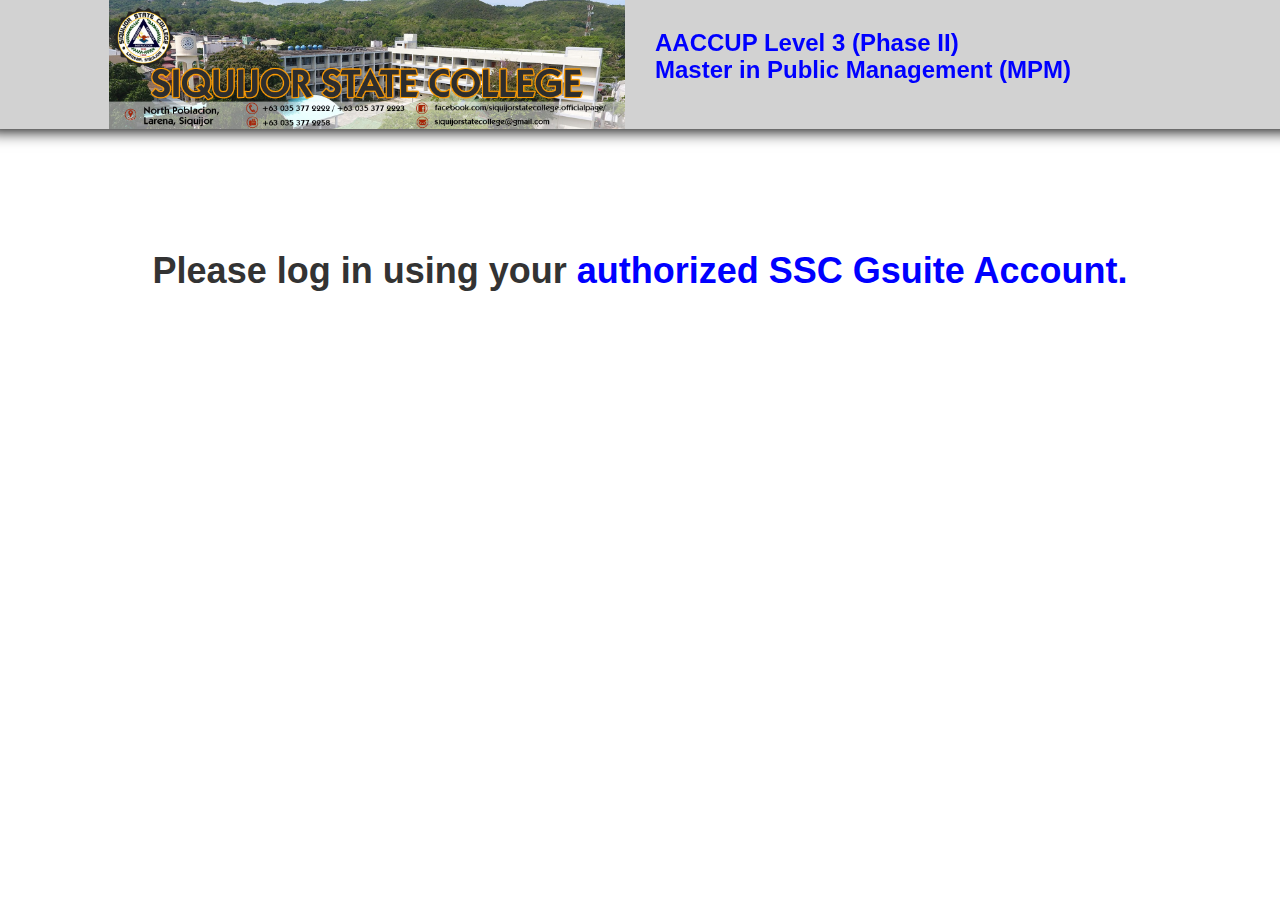
<file: index_BSBA.html>
<?php

session_start();

if ($_SESSION['user_type'] != 'sscitadmin') {

	if($_SESSION['user_location'] != 'igp_id' || $_SESSION['user_type'] != 'user'){

		header ("Location: https://siquijorstate.edu.ph/AACCUP_Survey/index_login.php");
	}

}

?>
<!DOCTYPE html>
<html lang="en">
<head>
	<title>AACCUP Accreditiation-MPM</title>
	<meta name="google-signin-client_id" content="533468914392-nq102j6q4t3qfrcl5qlhtv6q91ssgvbv.apps.googleusercontent.com">
  	<meta charset="UTF-8">
  	<meta http-equiv="X-UA-Compatible" content="IE=edge">
  	<meta name="viewport" content="width=device-width, initial-scale=1">
	<meta name="keywords" content="" />
	<meta name="description" content="" />
	<META HTTP-EQUIV="CACHE-CONTROL" CONTENT="NO-CACHE">
	<META HTTP-EQUIV="PRAGMA" CONTENT="NO-CACHE">

	<link rel="stylesheet" href="css/bootstrapNEW.min.css">
	<script src="js/jquery.effects.core.js" type="text/javascript"></script>
	<script src="js/bootstrap.min.js"></script>
	<script src="js/script.js"></script>

  <script src="js/jqueryNEW.min.js"></script>
  <script src="js/bootstrapNEW.min.js"></script>
	<script src="https://apis.google.com/js/platform.js" async defer></script>

<style media="screen">

#xbot {
	color: #000000;
	background: #1fa0e4;
	background: -webkit-linear-gradient(#1fa0e4, #1992d1);
	background: -moz-linear-gradient(#1fa0e4, #1992d1);
	background: -o-linear-gradient(#1fa0e4, #1992d1);
	background: -ms-linear-gradient(#1fa0e4, #1992d1);
	background: linear-gradient(#1fa0e4, #1992d1);
}

#xbot > h4:hover{
font-weight: bolder;
text-decoration: none;
}

#xbot .panel-heading:hover {
color: #333333;
background: blue ;
padding-left: 45px;
border-color: #dddddd;
}

#bot {
color: #000000;
background: #1fa0e4;
background: -webkit-linear-gradient(#1fa0e4, #1992d1);
background: -moz-linear-gradient(#1fa0e4, #1992d1);
background: -o-linear-gradient(#1fa0e4, #1992d1);
background: -ms-linear-gradient(#1fa0e4, #1992d1);
background: linear-gradient(#1fa0e4, #1992d1);
}

#bot > h4:hover{
font-weight: bolder;
text-decoration: none;
}

#bot .panel-heading:hover {
color: #333333;
background: blue ;
padding-left: 45px;
border-color: #dddddd;
}

div.sticky {
position: -webkit-sticky;
position: sticky;
top: 0;
background-color: transparent;
padding: 50px;
font-size: 20px;
}
.Scroll {
height:545px;
overflow-y: scroll;
}

img {
display: block;
margin-left: auto;
margin-right: auto;
}
.rcorners2 {
border-radius: 15px;
border: 2px solid #FF8B00;
padding: 20px;
background-color:rgba(255, 255, 255, 0.7);
box-shadow: 2px 2px 15px #000000;
}

.data{
	display: none;
}

</style>

<script>
  function signOut() {
    var auth2 = gapi.auth2.getAuthInstance();
    auth2.signOut().then(function () {
      window.location.href = "https://google.com";
    });
  }
</script>

</head>

	<div class="row" style="background-color: #D2D2D2; box-shadow: 2px 2px 15px #000000;">
		<div class="col-sm-1">&nbsp;</div>
		<div class="col-sm-5" style="text-align: center; font-weight: bolder;">
		    <a href="http://siquijorstate.edu.ph">
			<img src="images/googlewebbanner.jpg" class="img-fluid rounded mx-auto d-block" alt="Responsive image" style="position: -webkit-sticky; position: sticky; top: 0; width:100%;">
			</a>
		</div>
		<div class="col-sm-5">
		    <div style="padding: 2% 0;">
		        <h3 style="color: blue;"><b>AACCUP Level 3 (Phase II)<br>Master in Public Management (MPM)</b></h3>
		        <h5 class="signInCredentials" style="display: none;">
		          You are logged-in as: <label id="loginName"></label>
		          <br/>
		          email address: <label id="email"></label>
		        <a type="button" class="btn btn-danger signInCredentials" href="#" onclick="signOut();" style="display: none; width: 20%;">Sign out</a>
		        </h5>
		    </div>
		</div>
		<div class="col-sm-1">&nbsp;</div>
	</div>

<body onload="startTime()" class="no-js" style="background-color: white;">

<div class="container-fluid">

	<br>
	<br>
	<!-- GOOGLE SIGN IN -->
	<div style="width: 100%; text-align: center;" class="textonSignIn">
		<h1 style="padding: 5% 0;"><b>Please log in using your <font color="blue">authorized SSC Gsuite Account.</font></b></h1>
		<div style="display: inline-block; margin: 0 auto; padding: 3px;">
			<div class="g-signin2" data-onsuccess="onSignIn" data-theme="dark" data-width="400" data-height="70" data-longtitle="true"></div>
		</div>
	</div>

	<div class="row data">
		<div class="col-sm-1">&nbsp;</div>
		<div class="col-sm-7 rcorners2">

			<div class="Scroll">
						<div class="panel-group" id="accordion1" style="height: 100%">

							
							
							<!-- PPP -->
							<div class="panel panel-default">

									<div id="xbot" class="panel-heading">
											<h4 class="panel-title">
													<a href="#" name="1K2BmiRJRAXRkeAzJKvs2c7awvhXao7ud" class="showIFrame">
														CERTIFICATION OF AUTHENTICITY OF DOCUMENTS UPLOADED
													</a>
													<i class="indicator glyphicon glyphicon-chevron-down  pull-left" style="margin-right: 10px; color: white;"></i>
											</h4>
									</div>
							</div>
							
							<!-- EXTENT OF COMPLIANCE -->
							<div class="panel panel-default">

									<div id="bot" class="panel-heading">
											<h4 class="panel-title">
													<a data-toggle="collapse" data-parent="#accordion1" href="#level1_A" class="areaName">
														EXTENT OF COMPLIANCE
													</a><i class="indicator glyphicon glyphicon-chevron-down  pull-left" style="margin-right: 10px; color: white;"></i>
											</h4>
									</div>

									<div id="level1_A" class="panel-collapse collapse">
											<div class="panel-body">
													<div class="panel-group" id="accordion2">
															<div class="panel panel-default">
																	<div class="panel-heading">
																			<h4 class="panel-title">
																					<a data-toggle="collapse" data-parent="#accordion2" href="#" name="1LyXvCAEPf1yes7eY-pbOQMkwKojWBpB4" class="showIFrame" style="font-weight: bold;">
																						AREA I: VISION, MISSION GOALS AND OBJECTIVES
																					</a><i class="indicator" style="margin-right: 10px; color: black;"></i>
																			</h4>
																	</div>
															</div>

															<div class="panel panel-default">
																	<div class="panel-heading">
																			<h4 class="panel-title">
																					<a data-toggle="collapse" data-parent="#accordion2" href="#" name="1s0UQJxG4SrdPjYh-Vl3RvZHBrHzyR71-" class="showIFrame" style="font-weight: bold;">
																						AREA II: FACULTY
																					</a><i class="indicator" style="margin-right: 10px; color: black;"></i>
																			</h4>
																	</div>
															</div>
															
															<div class="panel panel-default">
																	<div class="panel-heading">
																			<h4 class="panel-title">
																					<a data-toggle="collapse" data-parent="#accordion2" href="#" name="1s0UQJxG4SrdPjYh-Vl3RvZHBrHzyR71-" class="showIFrame" style="font-weight: bold;">
																						AREA III: CURRICULUM AND INSTRUCTION
																					</a><i class="indicator" style="margin-right: 10px; color: black;"></i>
																			</h4>
																	</div>
															</div>
															
															<div class="panel panel-default">
																	<div class="panel-heading">
																			<h4 class="panel-title">
																					<a data-toggle="collapse" data-parent="#accordion2" href="#" name="1s0UQJxG4SrdPjYh-Vl3RvZHBrHzyR71-" class="showIFrame" style="font-weight: bold;">
																						AREA IV: SUPPORT TO STUDENTS
																					</a><i class="indicator" style="margin-right: 10px; color: black;"></i>
																			</h4>
																	</div>
															</div>															
															
															<div class="panel panel-default">
																	<div class="panel-heading">
																			<h4 class="panel-title">
																					<a data-toggle="collapse" data-parent="#accordion2" href="#" name="1s0UQJxG4SrdPjYh-Vl3RvZHBrHzyR71-" class="showIFrame" style="font-weight: bold;">
																						AREA V: RESEARCH
																					</a><i class="indicator" style="margin-right: 10px; color: black;"></i>
																			</h4>
																	</div>
															</div>															
															
															<div class="panel panel-default">
																	<div class="panel-heading">
																			<h4 class="panel-title">
																					<a data-toggle="collapse" data-parent="#accordion2" href="#" name="1s0UQJxG4SrdPjYh-Vl3RvZHBrHzyR71-" class="showIFrame" style="font-weight: bold;">
																						AREA VI: EXTENSION AND COMMUNITY INVOLVEMENT
																					</a><i class="indicator" style="margin-right: 10px; color: black;"></i>
																			</h4>
																	</div>
															</div>															
															
															<div class="panel panel-default">
																	<div class="panel-heading">
																			<h4 class="panel-title">
																					<a data-toggle="collapse" data-parent="#accordion2" href="#" name="1s0UQJxG4SrdPjYh-Vl3RvZHBrHzyR71-" class="showIFrame" style="font-weight: bold;">
																						AREA VII: LIBRARY
																					</a><i class="indicator" style="margin-right: 10px; color: black;"></i>
																			</h4>
																	</div>
															</div>															
															
															<div class="panel panel-default">
																	<div class="panel-heading">
																			<h4 class="panel-title">
																					<a data-toggle="collapse" data-parent="#accordion2" href="#" name="1s0UQJxG4SrdPjYh-Vl3RvZHBrHzyR71-" class="showIFrame" style="font-weight: bold;">
																						AREA VIII: PHYSICAL PLANT AND FACILITIES
																					</a><i class="indicator" style="margin-right: 10px; color: black;"></i>
																			</h4>
																	</div>
															</div>															
															
															<div class="panel panel-default">
																	<div class="panel-heading">
																			<h4 class="panel-title">
																					<a data-toggle="collapse" data-parent="#accordion2" href="#" name="1s0UQJxG4SrdPjYh-Vl3RvZHBrHzyR71-" class="showIFrame" style="font-weight: bold;">
																						AREA IX: LABORATORIES
																					</a><i class="indicator" style="margin-right: 10px; color: black;"></i>
																			</h4>
																	</div>
															</div>															
															
															<div class="panel panel-default">
																	<div class="panel-heading">
																			<h4 class="panel-title">
																					<a data-toggle="collapse" data-parent="#accordion2" href="#" name="1s0UQJxG4SrdPjYh-Vl3RvZHBrHzyR71-" class="showIFrame" style="font-weight: bold;">
																						AREA X: ADMINISTRATION
																					</a><i class="indicator" style="margin-right: 10px; color: black;"></i>
																			</h4>
																	</div>
															</div>
													</div>
											</div>
									</div>
							</div>
							
							<!-- NARRATIVE PROFILE REPORT -->
							<div class="panel panel-default">

									<div id="bot" class="panel-heading">
											<h4 class="panel-title">
													<a data-toggle="collapse" data-parent="#accordion1" href="#level1_B" class="areaName">
														NARRATIVE PROFILE REPORT
													</a><i class="indicator glyphicon glyphicon-chevron-down  pull-left" style="margin-right: 10px; color: white;"></i>
											</h4>
									</div>

									<div id="level1_B" class="panel-collapse collapse">
											<div class="panel-body">
													<div class="panel-group" id="accordion2">
															<div class="panel panel-default">
																	<div class="panel-heading">
																			<h4 class="panel-title">
																					<a data-toggle="collapse" data-parent="#accordion2" href="#" name="1LyXvCAEPf1yes7eY-pbOQMkwKojWBpB4" class="showIFrame" style="font-weight: bold;">
																						FACULTY
																					</a><i class="indicator" style="margin-right: 10px; color: black;"></i>
																			</h4>
																	</div>
															</div>

															<div class="panel panel-default">
																	<div class="panel-heading">
																			<h4 class="panel-title">
																					<a data-toggle="collapse" data-parent="#accordion2" href="#" name="1s0UQJxG4SrdPjYh-Vl3RvZHBrHzyR71-" class="showIFrame" style="font-weight: bold;">
																						CURRICULUM AND INSTRUCTION
																					</a><i class="indicator" style="margin-right: 10px; color: black;"></i>
																			</h4>
																	</div>
															</div>
															
															<div class="panel panel-default">
																	<div class="panel-heading">
																			<h4 class="panel-title">
																					<a data-toggle="collapse" data-parent="#accordion2" href="#" name="1s0UQJxG4SrdPjYh-Vl3RvZHBrHzyR71-" class="showIFrame" style="font-weight: bold;">
																						RESEARCH
																					</a><i class="indicator" style="margin-right: 10px; color: black;"></i>
																			</h4>
																	</div>
															</div>
															
															<div class="panel panel-default">
																	<div class="panel-heading">
																			<h4 class="panel-title">
																					<a data-toggle="collapse" data-parent="#accordion2" href="#" name="1s0UQJxG4SrdPjYh-Vl3RvZHBrHzyR71-" class="showIFrame" style="font-weight: bold;">
																						EXTENSION AND COMMUNITY INVOLVEMENT
																					</a><i class="indicator" style="margin-right: 10px; color: black;"></i>
																			</h4>
																	</div>
															</div>
													</div>
											</div>
									</div>
							</div>

							</div>
				</div>

		</div>
		<div class="col-sm-3 rcorners2"  style="height: 590px; margin-left: 50px; text-align: center;">
			<h5 id="areaNameTable" style="color: blue; font-weight: bolder;"></h5>
			<h4 id="labelNumberTable"></h4>
			<h4 id="labelNameTable" style="font-weight: bold; color: blue;"></h4>
			<h4 style="color: maroon">Supporting Document/s:</h4>
			<iframe src="" width="100%" height="70%" frameborder="0" name="fileIFrame" id="displayFiles" style="background: #FFFFFF; border-radius: 15px;"></iframe>
		</div>
		<div class="col-sm-1">&nbsp;</div>
	</div>

</div>

<script src="js/jquery-1.11.1.min.js"></script>
<script>

	$(document).ready(function() {

		$(document).on("click",'.parameterName',function(){
			$('#labelNumberTable').text($(this).text());
			$('#labelNameTable').text("");
			$('#displayFiles').attr('src', '');
			return false;
		});
		
		$(document).on("click",'.areaName',function(){
			$('#areaNameTable').text($(this).text());
			$('#labelNumberTable').text("");
			$('#labelNameTable').text("");
			$('#displayFiles').attr('src', '');
			return false;
		});

		$(document).on("click",'.showIFrame',function(){
			$('#displayFiles').attr('src', 'images/142.gif');
			//var labelBenchNumber = $(this).closest('tr').find('.labelNumber').text();
			//var labelBenchName = $(this).closest('tr').find('.labelName').text();
			var labelBenchNameNEW = $(this).text();
			var idoffolder = $(this).attr("name");
			//$('#labelNumberTable').text(labelBenchNumber);
			$('#labelNameTable').text(labelBenchNameNEW);
			setTimeout(function() {
				$('#displayFiles').attr('src', 'https://drive.google.com/embeddedfolderview?id='+idoffolder);
			}, 1000);

			return false;
		});

		// When the user scrolls the page, execute myFunction
		window.onscroll = function() {myFunction()};

		// Get the navbar
		var navbar = document.getElementById("navbar");

		// Get the offset position of the navbar
		var sticky = navbar.offsetTop;

		// Add the sticky class to the navbar when you reach its scroll position. Remove "sticky" when you leave the scroll position
		function myFunction() {
		  if (window.pageYOffset >= sticky) {
		    navbar.classList.add("sticky")
		  } else {
		    navbar.classList.remove("sticky");
		  }
		}

	});

</script>

</body>
</html>
</file>
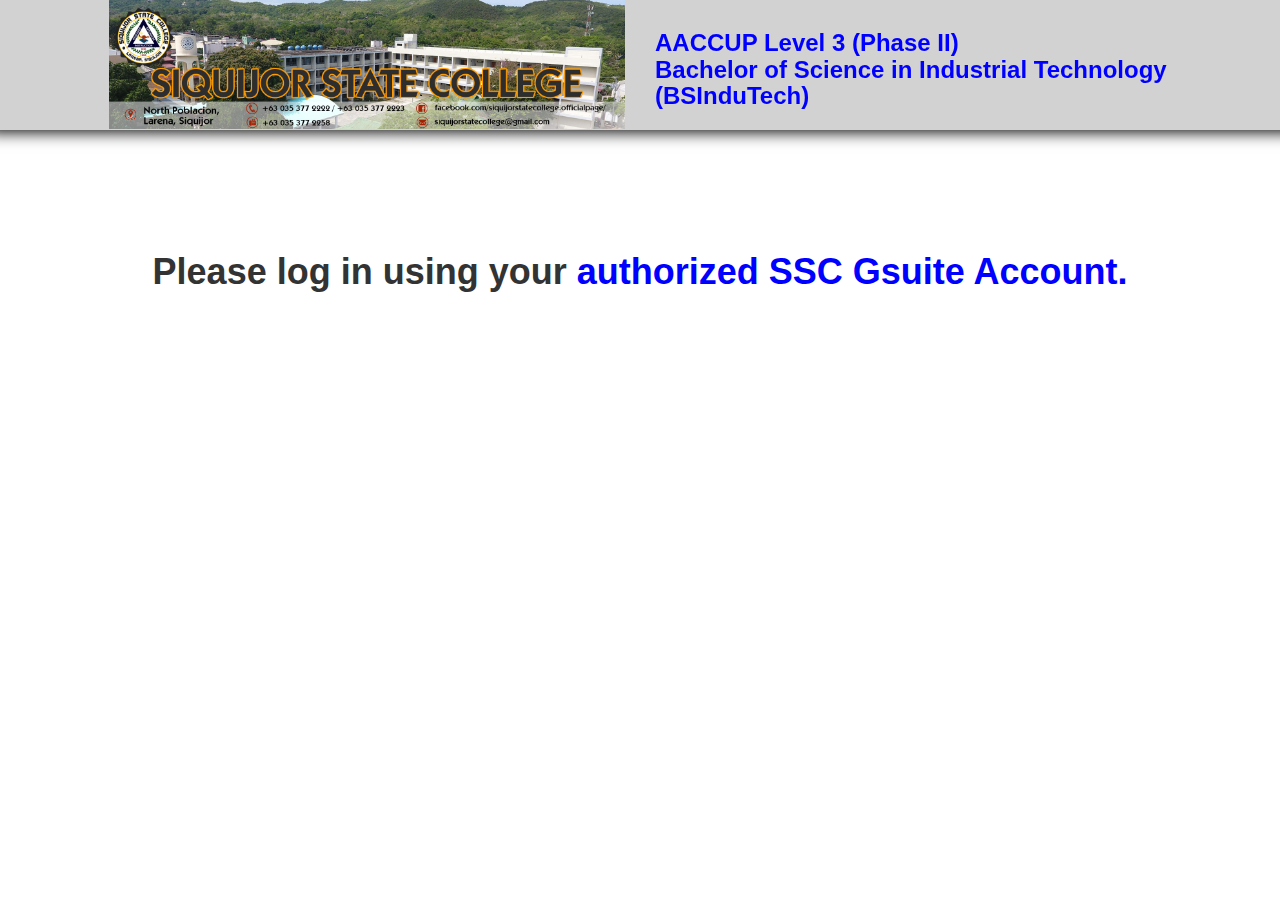
<file: index_BSInfoTech.html>
<!DOCTYPE html>
<html lang="en">
<head>
	<title>AACCUP Accreditiation-BSIT</title>
	<meta charset="UTF-8">
	<meta http-equiv="X-UA-Compatible" content="IE=edge">
	<meta name="viewport" content="width=device-width, initial-scale=1">
	<meta name="keywords" content="" />
	<meta name="description" content="" />
	<META HTTP-EQUIV="CACHE-CONTROL" CONTENT="NO-CACHE">
	<META HTTP-EQUIV="PRAGMA" CONTENT="NO-CACHE">

	<link rel="stylesheet" href="css/bootstrapNEW.min.css">
	<script src="js/jquery.effects.core.js" type="text/javascript"></script>
	<script src="js/bootstrap.min.js"></script>
	<script src="js/script.js"></script>

  <script src="js/jqueryNEW.min.js"></script>
  <script src="js/bootstrapNEW.min.js"></script>
	<script src="https://apis.google.com/js/platform.js" async defer></script>

<style media="screen">

#xbot {
	color: #000000;
	background: #1fa0e4;
	background: -webkit-linear-gradient(#1fa0e4, #1992d1);
	background: -moz-linear-gradient(#1fa0e4, #1992d1);
	background: -o-linear-gradient(#1fa0e4, #1992d1);
	background: -ms-linear-gradient(#1fa0e4, #1992d1);
	background: linear-gradient(#1fa0e4, #1992d1);
}

#xbot > h4:hover{
font-weight: bolder;
text-decoration: none;
}

#xbot .panel-heading:hover {
color: #333333;
background: blue ;
padding-left: 45px;
border-color: #dddddd;
}

#bot {
color: #000000;
background: #1fa0e4;
background: -webkit-linear-gradient(#1fa0e4, #1992d1);
background: -moz-linear-gradient(#1fa0e4, #1992d1);
background: -o-linear-gradient(#1fa0e4, #1992d1);
background: -ms-linear-gradient(#1fa0e4, #1992d1);
background: linear-gradient(#1fa0e4, #1992d1);
}

#bot > h4:hover{
font-weight: bolder;
text-decoration: none;
}

#bot .panel-heading:hover {
color: #333333;
background: blue ;
padding-left: 45px;
border-color: #dddddd;
}

div.sticky {
position: -webkit-sticky;
position: sticky;
top: 0;
background-color: transparent;
padding: 50px;
font-size: 20px;
}
.Scroll {
height:545px;
overflow-y: scroll;
}

img {
display: block;
margin-left: auto;
margin-right: auto;
}
.rcorners2 {
border-radius: 15px;
border: 2px solid #FF8B00;
padding: 20px;
background-color:rgba(255, 255, 255, 0.7);
box-shadow: 2px 2px 15px #000000;
}

.data{
	display: none;
}

</style>

<script>
  function signOut() {
    var auth2 = gapi.auth2.getAuthInstance();
    auth2.signOut().then(function () {
      window.location.href = "https://google.com";
    });
  }
</script>

</head>

	<div class="row" style="background-color: #D2D2D2; box-shadow: 2px 2px 15px #000000;">
		<div class="col-sm-1">&nbsp;</div>
		<div class="col-sm-5" style="text-align: center; font-weight: bolder;">
		    <a href="http://siquijorstate.edu.ph">
			<img src="images/googlewebbanner.jpg" class="img-fluid rounded mx-auto d-block" alt="Responsive image" style="position: -webkit-sticky; position: sticky; top: 0; width:100%;">
			</a>
		</div>
		<div class="col-sm-5">
		    <div style="padding: 2% 0;">
		        <h3 style="color: blue;"><b>AACCUP Level 3 (Phase II)<br>Bachelor of Science in Industrial Technology (BSInduTech)</b></h3>
		        <h5 class="signInCredentials" style="display: none;">
		          You are logged-in as: <label id="loginName"></label>
		          <br/>
		          email address: <label id="email"></label>
		        <a type="button" class="btn btn-danger signInCredentials" href="#" onclick="signOut();" style="display: none; width: 20%;">Sign out</a>
		        </h5>
		    </div>
		</div>
		<div class="col-sm-1">&nbsp;</div>
	</div>

<body onload="startTime()" class="no-js" style="background-color: white;">

<div class="container-fluid">

	<br>
	<br>
	<!-- GOOGLE SIGN IN -->
	<div style="width: 100%; text-align: center;" class="textonSignIn">
		<h1 style="padding: 5% 0;"><b>Please log in using your <font color="blue">authorized SSC Gsuite Account.</font></b></h1>
		<div style="display: inline-block; margin: 0 auto; padding: 3px;">
			<div class="g-signin2" data-onsuccess="onSignIn" data-theme="dark" data-width="400" data-height="70" data-longtitle="true"></div>
		</div>
	</div>

	<div class="row data">
		<div class="col-sm-1">&nbsp;</div>
		<div class="col-sm-7 rcorners2">

			<div class="Scroll">
						<div class="panel-group" id="accordion1" style="height: 100%">



							<!-- PPP -->
							<div class="panel panel-default">

									<div id="xbot" class="panel-heading">
											<h4 class="panel-title">
													<a href="#" name="1udWhgf9bzMCxfMBd35L60unm8BN456FY" class="showIFrame">
														CERTIFICATION OF AUTHENTICITY OF DOCUMENTS UPLOADED
													</a>
													<i class="indicator glyphicon glyphicon-chevron-down  pull-left" style="margin-right: 10px; color: white;"></i>
											</h4>
									</div>
							</div>

							<!-- EXTENT OF COMPLIANCE -->
							<div class="panel panel-default">

									<div id="bot" class="panel-heading">
											<h4 class="panel-title">
													<a data-toggle="collapse" data-parent="#accordion1" href="#level1_A" class="areaName">
														EXTENT OF COMPLIANCE
													</a><i class="indicator glyphicon glyphicon-chevron-down  pull-left" style="margin-right: 10px; color: white;"></i>
											</h4>
									</div>

									<div id="level1_A" class="panel-collapse collapse">
											<div class="panel-body">
													<div class="panel-group" id="accordion2">
															<div class="panel panel-default">
																	<div class="panel-heading">
																			<h4 class="panel-title">
																					<a data-toggle="collapse" data-parent="#accordion2" href="#" name="10-gu8GUR0PlwIuQ8WHezCfwil1274QXA" class="showIFrame" style="font-weight: bold;">
																						AREA I: VISION, MISSION GOALS AND OBJECTIVES
																					</a><i class="indicator" style="margin-right: 10px; color: black;"></i>
																			</h4>
																	</div>
															</div>

															<div class="panel panel-default">
																	<div class="panel-heading">
																			<h4 class="panel-title">
																					<a data-toggle="collapse" data-parent="#accordion2" href="#" name="1XD-UFYPq85xBRZ17PgoF2-dWp7YTya1_" class="showIFrame" style="font-weight: bold;">
																						AREA II: FACULTY
																					</a><i class="indicator" style="margin-right: 10px; color: black;"></i>
																			</h4>
																	</div>
															</div>

															<div class="panel panel-default">
																	<div class="panel-heading">
																			<h4 class="panel-title">
																					<a data-toggle="collapse" data-parent="#accordion2" href="#" name="1QG4AatoNnVP4TDLUee58ElyjiQ42pkJs" class="showIFrame" style="font-weight: bold;">
																						AREA III: CURRICULUM AND INSTRUCTION
																					</a><i class="indicator" style="margin-right: 10px; color: black;"></i>
																			</h4>
																	</div>
															</div>

															<div class="panel panel-default">
																	<div class="panel-heading">
																			<h4 class="panel-title">
																					<a data-toggle="collapse" data-parent="#accordion2" href="#" name="1h5EmcSxlf1tcwlasdPh7GEE6DB3NZnW-" class="showIFrame" style="font-weight: bold;">
																						AREA IV: SUPPORT TO STUDENTS
																					</a><i class="indicator" style="margin-right: 10px; color: black;"></i>
																			</h4>
																	</div>
															</div>

															<div class="panel panel-default">
																	<div class="panel-heading">
																			<h4 class="panel-title">
																					<a data-toggle="collapse" data-parent="#accordion2" href="#" name="1o7_U_oo_k0Ttc-xn-0W7wpqciV0g1wQn" class="showIFrame" style="font-weight: bold;">
																						AREA V: RESEARCH
																					</a><i class="indicator" style="margin-right: 10px; color: black;"></i>
																			</h4>
																	</div>
															</div>

															<div class="panel panel-default">
																	<div class="panel-heading">
																			<h4 class="panel-title">
																					<a data-toggle="collapse" data-parent="#accordion2" href="#" name="1dsL8iVyMez2ImIhkahlb6nJ9faZgP6nn" class="showIFrame" style="font-weight: bold;">
																						AREA VI: EXTENSION AND COMMUNITY INVOLVEMENT
																					</a><i class="indicator" style="margin-right: 10px; color: black;"></i>
																			</h4>
																	</div>
															</div>

															<div class="panel panel-default">
																	<div class="panel-heading">
																			<h4 class="panel-title">
																					<a data-toggle="collapse" data-parent="#accordion2" href="#" name="1iMFSCXpUW1Zw03NDR9T6Lkf2doiwlU9Z" class="showIFrame" style="font-weight: bold;">
																						AREA VII: LIBRARY
																					</a><i class="indicator" style="margin-right: 10px; color: black;"></i>
																			</h4>
																	</div>
															</div>

															<div class="panel panel-default">
																	<div class="panel-heading">
																			<h4 class="panel-title">
																					<a data-toggle="collapse" data-parent="#accordion2" href="#" name="1-qB5Ghwm2kTuPIH3uCpcisCaRKZEaxHV" class="showIFrame" style="font-weight: bold;">
																						AREA VIII: PHYSICAL PLANT AND FACILITIES
																					</a><i class="indicator" style="margin-right: 10px; color: black;"></i>
																			</h4>
																	</div>
															</div>

															<div class="panel panel-default">
																	<div class="panel-heading">
																			<h4 class="panel-title">
																					<a data-toggle="collapse" data-parent="#accordion2" href="#" name="1N-Tq-KSVz5eZoMxUnL0JItFyfcjuJTdK" class="showIFrame" style="font-weight: bold;">
																						AREA IX: LABORATORIES
																					</a><i class="indicator" style="margin-right: 10px; color: black;"></i>
																			</h4>
																	</div>
															</div>

															<div class="panel panel-default">
																	<div class="panel-heading">
																			<h4 class="panel-title">
																					<a data-toggle="collapse" data-parent="#accordion2" href="#" name="1thRRFdVEiaD5CZVxHi_ZxhBn9B4cmQZ_" class="showIFrame" style="font-weight: bold;">
																						AREA X: ADMINISTRATION
																					</a><i class="indicator" style="margin-right: 10px; color: black;"></i>
																			</h4>
																	</div>
															</div>
													</div>
											</div>
									</div>
							</div>

							<!-- NARRATIVE PROFILE REPORT -->
							<div class="panel panel-default">

									<div id="bot" class="panel-heading">
											<h4 class="panel-title">
													<a data-toggle="collapse" data-parent="#accordion1" href="#level1_B" class="areaName">
														NARRATIVE PROFILE REPORT
													</a><i class="indicator glyphicon glyphicon-chevron-down  pull-left" style="margin-right: 10px; color: white;"></i>
											</h4>
									</div>

									<div id="level1_B" class="panel-collapse collapse">
											<div class="panel-body">
													<div class="panel-group" id="accordion2">

															<div class="panel panel-default">
																	<div class="panel-heading">
																			<h4 class="panel-title">
																					<a data-toggle="collapse" data-parent="#accordion2" href="#" name="1o8BmHjWla4VP4p6K1hssnR9KZ8ZD_lav" class="showIFrame" style="font-weight: bold;">
																						CURRICULUM AND INSTRUCTION
																					</a><i class="indicator" style="margin-right: 10px; color: black;"></i>
																			</h4>
																	</div>
															</div>


															<div class="panel panel-default">
																	<div class="panel-heading">
																			<h4 class="panel-title">
																					<a data-toggle="collapse" data-parent="#accordion2" href="#" name="1YtpBMXuD9nSxo8FR_AnYL1qo5Obv3V2i" class="showIFrame" style="font-weight: bold;">
																						EXTENSION AND COMMUNITY INVOLVEMENT
																					</a><i class="indicator" style="margin-right: 10px; color: black;"></i>
																			</h4>
																	</div>
															</div>

															<div class="panel panel-default">
																	<div class="panel-heading">
																			<h4 class="panel-title">
																					<a data-toggle="collapse" data-parent="#accordion2" href="#" name="12GLlByxnrpc_UjaDHJQZysMDU_f9O4vd" class="showIFrame" style="font-weight: bold;">
																						FACULTY DEVELOPMENT
																					</a><i class="indicator" style="margin-right: 10px; color: black;"></i>
																			</h4>
																	</div>
															</div>

															<div class="panel panel-default">
																	<div class="panel-heading">
																			<h4 class="panel-title">
																					<a data-toggle="collapse" data-parent="#accordion2" href="#" name="1PyCAbUn3KSkBAl8OK8xGyU01bfy_Foj6" class="showIFrame" style="font-weight: bold;">
																						RESEARCH
																					</a><i class="indicator" style="margin-right: 10px; color: black;"></i>
																			</h4>
																	</div>
															</div>

													</div>
											</div>
									</div>
							</div>

							</div>
				</div>

		</div>
		<div class="col-sm-3 rcorners2"  style="height: 590px; margin-left: 50px; text-align: center;">
			<h5 id="areaNameTable" style="color: blue; font-weight: bolder;"></h5>
			<h4 id="labelNumberTable"></h4>
			<h4 id="labelNameTable" style="font-weight: bold; color: blue;"></h4>
			<h4 style="color: maroon">Supporting Document/s:</h4>
			<iframe src="" width="100%" height="70%" frameborder="0" name="fileIFrame" id="displayFiles" style="background: #FFFFFF; border-radius: 15px;"></iframe>
		</div>
		<div class="col-sm-1">&nbsp;</div>
	</div>

</div>

<script src="js/jquery-1.11.1.min.js"></script>
<script>

	$(document).ready(function() {

		$(document).on("click",'.parameterName',function(){
			$('#labelNumberTable').text($(this).text());
			$('#labelNameTable').text("");
			$('#displayFiles').attr('src', '');
			return false;
		});

		$(document).on("click",'.areaName',function(){
			$('#areaNameTable').text($(this).text());
			$('#labelNumberTable').text("");
			$('#labelNameTable').text("");
			$('#displayFiles').attr('src', '');
			return false;
		});

		$(document).on("click",'.showIFrame',function(){
			$('#displayFiles').attr('src', 'images/142.gif');
			//var labelBenchNumber = $(this).closest('tr').find('.labelNumber').text();
			//var labelBenchName = $(this).closest('tr').find('.labelName').text();
			var labelBenchNameNEW = $(this).text();
			var idoffolder = $(this).attr("name");
			//$('#labelNumberTable').text(labelBenchNumber);
			$('#labelNameTable').text(labelBenchNameNEW);
			setTimeout(function() {
				$('#displayFiles').attr('src', 'https://drive.google.com/embeddedfolderview?id='+idoffolder);
			}, 1000);

			return false;
		});

		// When the user scrolls the page, execute myFunction
		window.onscroll = function() {myFunction()};

		// Get the navbar
		var navbar = document.getElementById("navbar");

		// Get the offset position of the navbar
		var sticky = navbar.offsetTop;

		// Add the sticky class to the navbar when you reach its scroll position. Remove "sticky" when you leave the scroll position
		function myFunction() {
		  if (window.pageYOffset >= sticky) {
		    navbar.classList.add("sticky")
		  } else {
		    navbar.classList.remove("sticky");
		  }
		}

	});

</script>

</body>
</html>
</file>
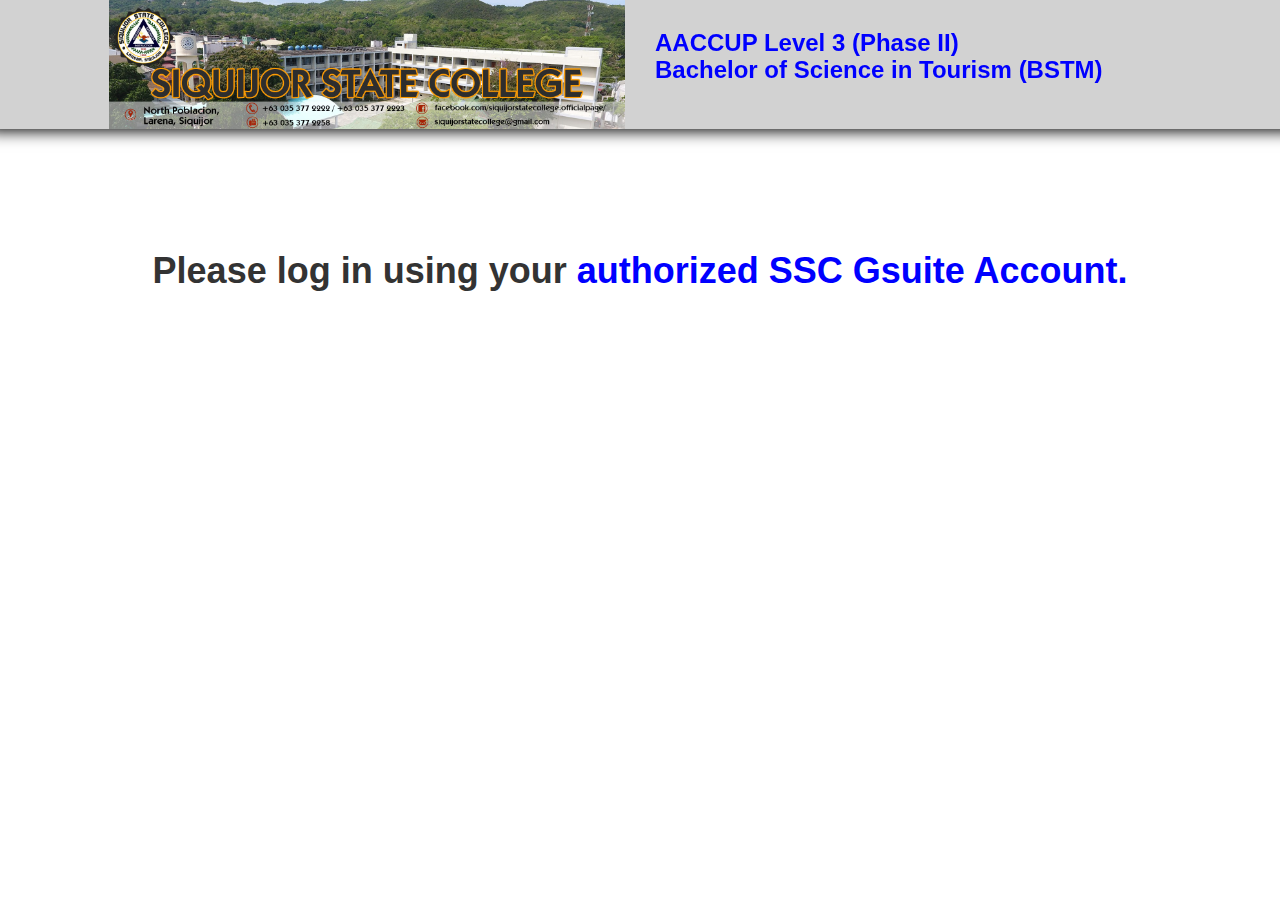
<file: index_BSTM.html>
<!DOCTYPE html>
<html lang="en">
<head>
	<title>AACCUP Accreditiation-BSTM</title>
	<meta name="google-signin-client_id" content="533468914392-nq102j6q4t3qfrcl5qlhtv6q91ssgvbv.apps.googleusercontent.com">
  	<meta charset="UTF-8">
  	<meta http-equiv="X-UA-Compatible" content="IE=edge">
  	<meta name="viewport" content="width=device-width, initial-scale=1">
	<meta name="keywords" content="" />
	<meta name="description" content="" />
	<META HTTP-EQUIV="CACHE-CONTROL" CONTENT="NO-CACHE">
	<META HTTP-EQUIV="PRAGMA" CONTENT="NO-CACHE">

	<link rel="stylesheet" href="css/bootstrapNEW.min.css">
	<script src="js/jquery.effects.core.js" type="text/javascript"></script>
	<script src="js/bootstrap.min.js"></script>
	<script src="js/script.js"></script>

  <script src="js/jqueryNEW.min.js"></script>
  <script src="js/bootstrapNEW.min.js"></script>
	<script src="https://apis.google.com/js/platform.js" async defer></script>

<style media="screen">

#xbot {
	color: #000000;
	background: #1fa0e4;
	background: -webkit-linear-gradient(#1fa0e4, #1992d1);
	background: -moz-linear-gradient(#1fa0e4, #1992d1);
	background: -o-linear-gradient(#1fa0e4, #1992d1);
	background: -ms-linear-gradient(#1fa0e4, #1992d1);
	background: linear-gradient(#1fa0e4, #1992d1);
}

#xbot > h4:hover{
font-weight: bolder;
text-decoration: none;
}

#xbot .panel-heading:hover {
color: #333333;
background: blue ;
padding-left: 45px;
border-color: #dddddd;
}

#bot {
color: #000000;
background: #1fa0e4;
background: -webkit-linear-gradient(#1fa0e4, #1992d1);
background: -moz-linear-gradient(#1fa0e4, #1992d1);
background: -o-linear-gradient(#1fa0e4, #1992d1);
background: -ms-linear-gradient(#1fa0e4, #1992d1);
background: linear-gradient(#1fa0e4, #1992d1);
}

#bot > h4:hover{
font-weight: bolder;
text-decoration: none;
}

#bot .panel-heading:hover {
color: #333333;
background: blue ;
padding-left: 45px;
border-color: #dddddd;
}

div.sticky {
position: -webkit-sticky;
position: sticky;
top: 0;
background-color: transparent;
padding: 50px;
font-size: 20px;
}
.Scroll {
height:545px;
overflow-y: scroll;
}

img {
display: block;
margin-left: auto;
margin-right: auto;
}
.rcorners2 {
border-radius: 15px;
border: 2px solid #FF8B00;
padding: 20px;
background-color:rgba(255, 255, 255, 0.7);
box-shadow: 2px 2px 15px #000000;
}

.data{
	display: none;
}

</style>

<script>
  function signOut() {
    var auth2 = gapi.auth2.getAuthInstance();
    auth2.signOut().then(function () {
      window.location.href = "https://google.com";
    });
  }
</script>

</head>

	<div class="row" style="background-color: #D2D2D2; box-shadow: 2px 2px 15px #000000;">
		<div class="col-sm-1">&nbsp;</div>
		<div class="col-sm-5" style="text-align: center; font-weight: bolder;">
		    <a href="http://siquijorstate.edu.ph">
			<img src="images/googlewebbanner.jpg" class="img-fluid rounded mx-auto d-block" alt="Responsive image" style="position: -webkit-sticky; position: sticky; top: 0; width:100%;">
			</a>
		</div>
		<div class="col-sm-5">
		    <div style="padding: 2% 0;">
		        <h3 style="color: blue;"><b>AACCUP Level 3 (Phase II)<br>Bachelor of Science in Tourism (BSTM)</b></h3>
		        <h5 class="signInCredentials" style="display: none;">
		          You are logged-in as: <label id="loginName"></label>
		          <br/>
		          email address: <label id="email"></label>
		        <a type="button" class="btn btn-danger signInCredentials" href="#" onclick="signOut();" style="display: none; width: 20%;">Sign out</a>
		        </h5>
		    </div>
		</div>
		<div class="col-sm-1">&nbsp;</div>
	</div>

<body onload="startTime()" class="no-js" style="background-color: white;">

<div class="container-fluid">

	<br>
	<br>
	<!-- GOOGLE SIGN IN -->
	<div style="width: 100%; text-align: center;" class="textonSignIn">
		<h1 style="padding: 5% 0;"><b>Please log in using your <font color="blue">authorized SSC Gsuite Account.</font></b></h1>
		<div style="display: inline-block; margin: 0 auto; padding: 3px;">
			<div class="g-signin2" data-onsuccess="onSignIn" data-theme="dark" data-width="400" data-height="70" data-longtitle="true"></div>
		</div>
	</div>

	<div class="row data">
		<div class="col-sm-1">&nbsp;</div>
		<div class="col-sm-7 rcorners2">

			<div class="Scroll">
						<div class="panel-group" id="accordion1" style="height: 100%">

							
							
							<!-- PPP -->
							<div class="panel panel-default">

									<div id="xbot" class="panel-heading">
											<h4 class="panel-title">
													<a href="#" name="1C9d3nudsJMm2aaSdJbKGUowjqMR0IPDm" class="showIFrame">
														CERTIFICATION OF AUTHENTICITY OF DOCUMENTS UPLOADED
													</a>
													<i class="indicator glyphicon glyphicon-chevron-down  pull-left" style="margin-right: 10px; color: white;"></i>
											</h4>
									</div>
							</div>
							
							<!-- EXTENT OF COMPLIANCE -->
							<div class="panel panel-default">

									<div id="bot" class="panel-heading">
											<h4 class="panel-title">
													<a data-toggle="collapse" data-parent="#accordion1" href="#level1_A" class="areaName">
														EXTENT OF COMPLIANCE
													</a><i class="indicator glyphicon glyphicon-chevron-down  pull-left" style="margin-right: 10px; color: white;"></i>
											</h4>
									</div>

									<div id="level1_A" class="panel-collapse collapse">
											<div class="panel-body">
													<div class="panel-group" id="accordion2">
															<div class="panel panel-default">
																	<div class="panel-heading">
																			<h4 class="panel-title">
																					<a data-toggle="collapse" data-parent="#accordion2" href="#" name="1odS_qE08BLMMJmGZYa8flIZ3E8O1XN-S" class="showIFrame" style="font-weight: bold;">
																						AREA I: VISION, MISSION GOALS AND OBJECTIVES
																					</a><i class="indicator" style="margin-right: 10px; color: black;"></i>
																			</h4>
																	</div>
															</div>

															<div class="panel panel-default">
																	<div class="panel-heading">
																			<h4 class="panel-title">
																					<a data-toggle="collapse" data-parent="#accordion2" href="#" name="1HR1VO1z3DJQ9402FPfse03XAbAAxkRAy" class="showIFrame" style="font-weight: bold;">
																						AREA II: FACULTY
																					</a><i class="indicator" style="margin-right: 10px; color: black;"></i>
																			</h4>
																	</div>
															</div>
															
															<div class="panel panel-default">
																	<div class="panel-heading">
																			<h4 class="panel-title">
																					<a data-toggle="collapse" data-parent="#accordion2" href="#" name="1eLsfusIWR8J9fyabaU9cziO_NUixdnio" class="showIFrame" style="font-weight: bold;">
																						AREA III: CURRICULUM AND INSTRUCTION
																					</a><i class="indicator" style="margin-right: 10px; color: black;"></i>
																			</h4>
																	</div>
															</div>
															
															<div class="panel panel-default">
																	<div class="panel-heading">
																			<h4 class="panel-title">
																					<a data-toggle="collapse" data-parent="#accordion2" href="#" name="101tIXto_kCIEESkJK9knbFQxovpKXtro" class="showIFrame" style="font-weight: bold;">
																						AREA IV: SUPPORT TO STUDENTS
																					</a><i class="indicator" style="margin-right: 10px; color: black;"></i>
																			</h4>
																	</div>
															</div>															
															
															<div class="panel panel-default">
																	<div class="panel-heading">
																			<h4 class="panel-title">
																					<a data-toggle="collapse" data-parent="#accordion2" href="#" name="1L4fXqupnexFlHM1V-GTQadnq42fENVJg" class="showIFrame" style="font-weight: bold;">
																						AREA V: RESEARCH
																					</a><i class="indicator" style="margin-right: 10px; color: black;"></i>
																			</h4>
																	</div>
															</div>															
															
															<div class="panel panel-default">
																	<div class="panel-heading">
																			<h4 class="panel-title">
																					<a data-toggle="collapse" data-parent="#accordion2" href="#" name="1cN-uCNbtOxrc3coFHPB8COPcZRwCVS__" class="showIFrame" style="font-weight: bold;">
																						AREA VI: EXTENSION AND COMMUNITY INVOLVEMENT
																					</a><i class="indicator" style="margin-right: 10px; color: black;"></i>
																			</h4>
																	</div>
															</div>															
															
															<div class="panel panel-default">
																	<div class="panel-heading">
																			<h4 class="panel-title">
																					<a data-toggle="collapse" data-parent="#accordion2" href="#" name="1op2idHVh8dSyrxPLdXPcsP0fgTfo_nRb" class="showIFrame" style="font-weight: bold;">
																						AREA VII: LIBRARY
																					</a><i class="indicator" style="margin-right: 10px; color: black;"></i>
																			</h4>
																	</div>
															</div>															
															
															<div class="panel panel-default">
																	<div class="panel-heading">
																			<h4 class="panel-title">
																					<a data-toggle="collapse" data-parent="#accordion2" href="#" name="1T4ckTgu597LmXgTQ93lJQrKo0Ai-jMy4" class="showIFrame" style="font-weight: bold;">
																						AREA VIII: PHYSICAL PLANT AND FACILITIES
																					</a><i class="indicator" style="margin-right: 10px; color: black;"></i>
																			</h4>
																	</div>
															</div>															
															
															<div class="panel panel-default">
																	<div class="panel-heading">
																			<h4 class="panel-title">
																					<a data-toggle="collapse" data-parent="#accordion2" href="#" name="1hCDTz-Bd1T5rVaEWdIcEAmdqXqu1LzrP" class="showIFrame" style="font-weight: bold;">
																						AREA IX: LABORATORIES
																					</a><i class="indicator" style="margin-right: 10px; color: black;"></i>
																			</h4>
																	</div>
															</div>															
															
															<div class="panel panel-default">
																	<div class="panel-heading">
																			<h4 class="panel-title">
																					<a data-toggle="collapse" data-parent="#accordion2" href="#" name="1Mt_AssC_g9YVOyVctHyaeIJEseLd99KL" class="showIFrame" style="font-weight: bold;">
																						AREA X: ADMINISTRATION
																					</a><i class="indicator" style="margin-right: 10px; color: black;"></i>
																			</h4>
																	</div>
															</div>
													</div>
											</div>
									</div>
							</div>
							
							<!-- NARRATIVE PROFILE REPORT -->
							<div class="panel panel-default">

									<div id="bot" class="panel-heading">
											<h4 class="panel-title">
													<a data-toggle="collapse" data-parent="#accordion1" href="#level1_B" class="areaName">
														NARRATIVE PROFILE REPORT
													</a><i class="indicator glyphicon glyphicon-chevron-down  pull-left" style="margin-right: 10px; color: white;"></i>
											</h4>
									</div>

									<div id="level1_B" class="panel-collapse collapse">
											<div class="panel-body">
													<div class="panel-group" id="accordion2">

															<div class="panel panel-default">
																	<div class="panel-heading">
																			<h4 class="panel-title">
																					<a data-toggle="collapse" data-parent="#accordion2" href="#" name="1QVMam7xVHMpFjErncLSSIhskHdSdZMxO" class="showIFrame" style="font-weight: bold;">
																						CURRICULUM AND INSTRUCTION
																					</a><i class="indicator" style="margin-right: 10px; color: black;"></i>
																			</h4>
																	</div>
															</div>
															
															<div class="panel panel-default">
																	<div class="panel-heading">
																			<h4 class="panel-title">
																					<a data-toggle="collapse" data-parent="#accordion2" href="#" name="152pBLva1weH7zICQZmEWfp8gDLQHC2rX" class="showIFrame" style="font-weight: bold;">
																						EXTENSION AND COMMUNITY INVOLVEMENT
																					</a><i class="indicator" style="margin-right: 10px; color: black;"></i>
																			</h4>
																	</div>
															</div>
															
															<div class="panel panel-default">
																	<div class="panel-heading">
																			<h4 class="panel-title">
																					<a data-toggle="collapse" data-parent="#accordion2" href="#" name="1E4jD5BROcvKNSLTsz942C7pk0C0dfSMF" class="showIFrame" style="font-weight: bold;">
																						FACULTY DEVELOPMENT
																					</a><i class="indicator" style="margin-right: 10px; color: black;"></i>
																			</h4>
																	</div>
															</div>
															
															
															<div class="panel panel-default">
																	<div class="panel-heading">
																			<h4 class="panel-title">
																					<a data-toggle="collapse" data-parent="#accordion2" href="#" name="1kNWlbAWiDI8jTBydTocWU0Sx-ux4-r_9" class="showIFrame" style="font-weight: bold;">
																						RESEARCH
																					</a><i class="indicator" style="margin-right: 10px; color: black;"></i>
																			</h4>
																	</div>
															</div>
															
													</div>
											</div>
									</div>
							</div>

							</div>
				</div>

		</div>
		<div class="col-sm-3 rcorners2"  style="height: 590px; margin-left: 50px; text-align: center;">
			<h5 id="areaNameTable" style="color: blue; font-weight: bolder;"></h5>
			<h4 id="labelNumberTable"></h4>
			<h4 id="labelNameTable" style="font-weight: bold; color: blue;"></h4>
			<h4 style="color: maroon">Supporting Document/s:</h4>
			<iframe src="" width="100%" height="70%" frameborder="0" name="fileIFrame" id="displayFiles" style="background: #FFFFFF; border-radius: 15px;"></iframe>
		</div>
		<div class="col-sm-1">&nbsp;</div>
	</div>

</div>

<script src="js/jquery-1.11.1.min.js"></script>
<script>

	$(document).ready(function() {

		$(document).on("click",'.parameterName',function(){
			$('#labelNumberTable').text($(this).text());
			$('#labelNameTable').text("");
			$('#displayFiles').attr('src', '');
			return false;
		});
		
		$(document).on("click",'.areaName',function(){
			$('#areaNameTable').text($(this).text());
			$('#labelNumberTable').text("");
			$('#labelNameTable').text("");
			$('#displayFiles').attr('src', '');
			return false;
		});

		$(document).on("click",'.showIFrame',function(){
			$('#displayFiles').attr('src', 'images/142.gif');
			//var labelBenchNumber = $(this).closest('tr').find('.labelNumber').text();
			//var labelBenchName = $(this).closest('tr').find('.labelName').text();
			var labelBenchNameNEW = $(this).text();
			var idoffolder = $(this).attr("name");
			//$('#labelNumberTable').text(labelBenchNumber);
			$('#labelNameTable').text(labelBenchNameNEW);
			setTimeout(function() {
				$('#displayFiles').attr('src', 'https://drive.google.com/embeddedfolderview?id='+idoffolder);
			}, 1000);

			return false;
		});

		// When the user scrolls the page, execute myFunction
		window.onscroll = function() {myFunction()};

		// Get the navbar
		var navbar = document.getElementById("navbar");

		// Get the offset position of the navbar
		var sticky = navbar.offsetTop;

		// Add the sticky class to the navbar when you reach its scroll position. Remove "sticky" when you leave the scroll position
		function myFunction() {
		  if (window.pageYOffset >= sticky) {
		    navbar.classList.add("sticky")
		  } else {
		    navbar.classList.remove("sticky");
		  }
		}

	});

</script>

</body>
</html>
</file>
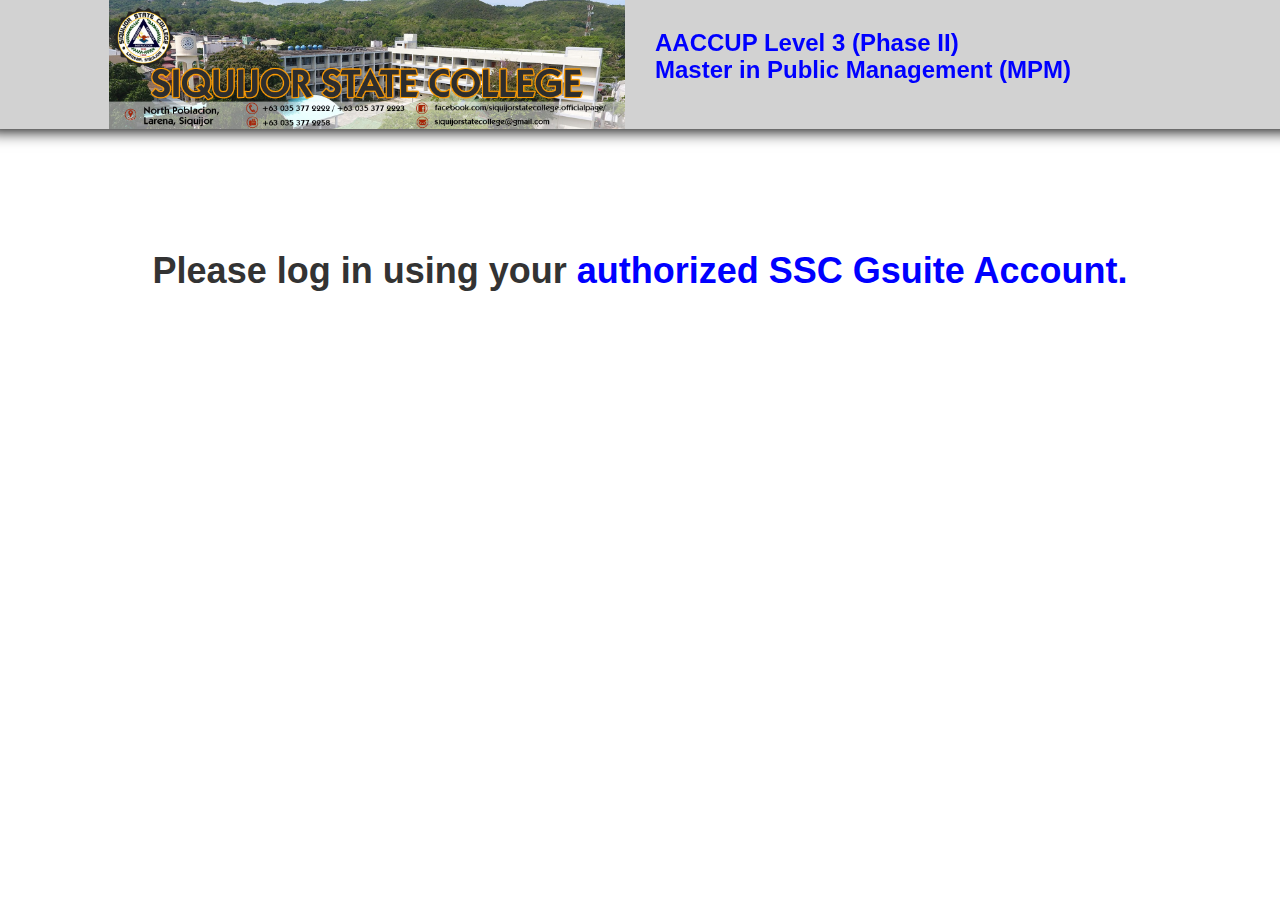
<file: index_MPM.html>
<!DOCTYPE html>
<html lang="en">
<head>
	<title>AACCUP Accreditiation-MPM</title>
	<meta name="google-signin-client_id" content="533468914392-nq102j6q4t3qfrcl5qlhtv6q91ssgvbv.apps.googleusercontent.com">
  	<meta charset="UTF-8">
  	<meta http-equiv="X-UA-Compatible" content="IE=edge">
  	<meta name="viewport" content="width=device-width, initial-scale=1">
	<meta name="keywords" content="" />
	<meta name="description" content="" />
	<META HTTP-EQUIV="CACHE-CONTROL" CONTENT="NO-CACHE">
	<META HTTP-EQUIV="PRAGMA" CONTENT="NO-CACHE">

	<link rel="stylesheet" href="css/bootstrapNEW.min.css">
	<script src="js/jquery.effects.core.js" type="text/javascript"></script>
	<script src="js/bootstrap.min.js"></script>
	<script src="js/script.js"></script>

  <script src="js/jqueryNEW.min.js"></script>
  <script src="js/bootstrapNEW.min.js"></script>
	<script src="https://apis.google.com/js/platform.js" async defer></script>

<style media="screen">

#xbot {
	color: #000000;
	background: #1fa0e4;
	background: -webkit-linear-gradient(#1fa0e4, #1992d1);
	background: -moz-linear-gradient(#1fa0e4, #1992d1);
	background: -o-linear-gradient(#1fa0e4, #1992d1);
	background: -ms-linear-gradient(#1fa0e4, #1992d1);
	background: linear-gradient(#1fa0e4, #1992d1);
}

#xbot > h4:hover{
font-weight: bolder;
text-decoration: none;
}

#xbot .panel-heading:hover {
color: #333333;
background: blue ;
padding-left: 45px;
border-color: #dddddd;
}

#bot {
color: #000000;
background: #1fa0e4;
background: -webkit-linear-gradient(#1fa0e4, #1992d1);
background: -moz-linear-gradient(#1fa0e4, #1992d1);
background: -o-linear-gradient(#1fa0e4, #1992d1);
background: -ms-linear-gradient(#1fa0e4, #1992d1);
background: linear-gradient(#1fa0e4, #1992d1);
}

#bot > h4:hover{
font-weight: bolder;
text-decoration: none;
}

#bot .panel-heading:hover {
color: #333333;
background: blue ;
padding-left: 45px;
border-color: #dddddd;
}

div.sticky {
position: -webkit-sticky;
position: sticky;
top: 0;
background-color: transparent;
padding: 50px;
font-size: 20px;
}
.Scroll {
height:545px;
overflow-y: scroll;
}

img {
display: block;
margin-left: auto;
margin-right: auto;
}
.rcorners2 {
border-radius: 15px;
border: 2px solid #FF8B00;
padding: 20px;
background-color:rgba(255, 255, 255, 0.7);
box-shadow: 2px 2px 15px #000000;
}

.data{
	display: none;
}

</style>

<script>
  function signOut() {
    var auth2 = gapi.auth2.getAuthInstance();
    auth2.signOut().then(function () {
      window.location.href = "https://google.com";
    });
  }
</script>

</head>

	<div class="row" style="background-color: #D2D2D2; box-shadow: 2px 2px 15px #000000;">
		<div class="col-sm-1">&nbsp;</div>
		<div class="col-sm-5" style="text-align: center; font-weight: bolder;">
		    <a href="http://siquijorstate.edu.ph">
			<img src="images/googlewebbanner.jpg" class="img-fluid rounded mx-auto d-block" alt="Responsive image" style="position: -webkit-sticky; position: sticky; top: 0; width:100%;">
			</a>
		</div>
		<div class="col-sm-5">
		    <div style="padding: 2% 0;">
		        <h3 style="color: blue;"><b>AACCUP Level 3 (Phase II)<br>Master in Public Management (MPM)</b></h3>
		        <h5 class="signInCredentials" style="display: none;">
		          You are logged-in as: <label id="loginName"></label>
		          <br/>
		          email address: <label id="email"></label>
		        <a type="button" class="btn btn-danger signInCredentials" href="#" onclick="signOut();" style="display: none; width: 20%;">Sign out</a>
		        </h5>
		    </div>
		</div>
		<div class="col-sm-1">&nbsp;</div>
	</div>

<body onload="startTime()" class="no-js" style="background-color: white;">

<div class="container-fluid">

	<br>
	<br>
	<!-- GOOGLE SIGN IN -->
	<div style="width: 100%; text-align: center;" class="textonSignIn">
		<h1 style="padding: 5% 0;"><b>Please log in using your <font color="blue">authorized SSC Gsuite Account.</font></b></h1>
		<div style="display: inline-block; margin: 0 auto; padding: 3px;">
			<div class="g-signin2" data-onsuccess="onSignIn" data-theme="dark" data-width="400" data-height="70" data-longtitle="true"></div>
		</div>
	</div>

	<div class="row data">
		<div class="col-sm-1">&nbsp;</div>
		<div class="col-sm-7 rcorners2">

			<div class="Scroll">
						<div class="panel-group" id="accordion1" style="height: 100%">

							
							
							<!-- PPP -->
							<div class="panel panel-default">

									<div id="xbot" class="panel-heading">
											<h4 class="panel-title">
													<a href="#" name="1hpANQBKUvORkYBkVc6pzAoIWiwOW3Vvl" class="showIFrame">
														CERTIFICATION OF AUTHENTICITY OF DOCUMENTS UPLOADED
													</a>
													<i class="indicator glyphicon glyphicon-chevron-down  pull-left" style="margin-right: 10px; color: white;"></i>
											</h4>
									</div>
							</div>
							
							<!-- EXTENT OF COMPLIANCE -->
							<div class="panel panel-default">

									<div id="bot" class="panel-heading">
											<h4 class="panel-title">
													<a data-toggle="collapse" data-parent="#accordion1" href="#level1_A" class="areaName">
														EXTENT OF COMPLIANCE
													</a><i class="indicator glyphicon glyphicon-chevron-down  pull-left" style="margin-right: 10px; color: white;"></i>
											</h4>
									</div>

									<div id="level1_A" class="panel-collapse collapse">
											<div class="panel-body">
													<div class="panel-group" id="accordion2">
															<div class="panel panel-default">
																	<div class="panel-heading">
																			<h4 class="panel-title">
																					<a data-toggle="collapse" data-parent="#accordion2" href="#" name="1HJzL-aHusW0UzigpwxAijvNoN_kFTe0C" class="showIFrame" style="font-weight: bold;">
																						AREA I: VISION, MISSION GOALS AND OBJECTIVES
																					</a><i class="indicator" style="margin-right: 10px; color: black;"></i>
																			</h4>
																	</div>
															</div>

															<div class="panel panel-default">
																	<div class="panel-heading">
																			<h4 class="panel-title">
																					<a data-toggle="collapse" data-parent="#accordion2" href="#" name="1viZsL9HmaI8QfOnhUI17J8hqWfMG5lHZ" class="showIFrame" style="font-weight: bold;">
																						AREA II: FACULTY
																					</a><i class="indicator" style="margin-right: 10px; color: black;"></i>
																			</h4>
																	</div>
															</div>
															
															<div class="panel panel-default">
																	<div class="panel-heading">
																			<h4 class="panel-title">
																					<a data-toggle="collapse" data-parent="#accordion2" href="#" name="1XJh8w3LUW2q-9O6T6za-Pxik9rL3a9Mi" class="showIFrame" style="font-weight: bold;">
																						AREA III: CURRICULUM AND INSTRUCTION
																					</a><i class="indicator" style="margin-right: 10px; color: black;"></i>
																			</h4>
																	</div>
															</div>
															
															<div class="panel panel-default">
																	<div class="panel-heading">
																			<h4 class="panel-title">
																					<a data-toggle="collapse" data-parent="#accordion2" href="#" name="18PV91xQhoGfm8BHOfSKPIS7McrZGdbft" class="showIFrame" style="font-weight: bold;">
																						AREA IV: SUPPORT TO STUDENTS
																					</a><i class="indicator" style="margin-right: 10px; color: black;"></i>
																			</h4>
																	</div>
															</div>															
															
															<div class="panel panel-default">
																	<div class="panel-heading">
																			<h4 class="panel-title">
																					<a data-toggle="collapse" data-parent="#accordion2" href="#" name="1bcSrk7gtbtDx65lY8ccS_j736wxeMyyI" class="showIFrame" style="font-weight: bold;">
																						AREA V: RESEARCH
																					</a><i class="indicator" style="margin-right: 10px; color: black;"></i>
																			</h4>
																	</div>
															</div>															
															
															<div class="panel panel-default">
																	<div class="panel-heading">
																			<h4 class="panel-title">
																					<a data-toggle="collapse" data-parent="#accordion2" href="#" name="1BkbbGlgGDRR0otDmForB8UK26Ti6iyYN" class="showIFrame" style="font-weight: bold;">
																						AREA VI: EXTENSION AND COMMUNITY INVOLVEMENT
																					</a><i class="indicator" style="margin-right: 10px; color: black;"></i>
																			</h4>
																	</div>
															</div>															
															
															<div class="panel panel-default">
																	<div class="panel-heading">
																			<h4 class="panel-title">
																					<a data-toggle="collapse" data-parent="#accordion2" href="#" name="1kZhOnfDJppi3v8vdJoa9fhubJiO5_xZ6" class="showIFrame" style="font-weight: bold;">
																						AREA VII: LIBRARY
																					</a><i class="indicator" style="margin-right: 10px; color: black;"></i>
																			</h4>
																	</div>
															</div>															
															
															<div class="panel panel-default">
																	<div class="panel-heading">
																			<h4 class="panel-title">
																					<a data-toggle="collapse" data-parent="#accordion2" href="#" name="1Ej02SSlQ1_IoEzzOOs7FGXaW0zj8nluO" class="showIFrame" style="font-weight: bold;">
																						AREA VIII: PHYSICAL PLANT AND FACILITIES
																					</a><i class="indicator" style="margin-right: 10px; color: black;"></i>
																			</h4>
																	</div>
															</div>															
															
															<div class="panel panel-default">
																	<div class="panel-heading">
																			<h4 class="panel-title">
																					<a data-toggle="collapse" data-parent="#accordion2" href="#" name="1g6WSh3I8slkXvlMrK1_pb6gACgR-lkzb" class="showIFrame" style="font-weight: bold;">
																						AREA IX: LABORATORIES
																					</a><i class="indicator" style="margin-right: 10px; color: black;"></i>
																			</h4>
																	</div>
															</div>															
															
															<div class="panel panel-default">
																	<div class="panel-heading">
																			<h4 class="panel-title">
																					<a data-toggle="collapse" data-parent="#accordion2" href="#" name="1sihCEsiWe77RlV8zi1lBi2PL0X0_IiQu" class="showIFrame" style="font-weight: bold;">
																						AREA X: ADMINISTRATION
																					</a><i class="indicator" style="margin-right: 10px; color: black;"></i>
																			</h4>
																	</div>
															</div>
													</div>
											</div>
									</div>
							</div>
							
							<!-- NARRATIVE PROFILE REPORT -->
							<div class="panel panel-default">

									<div id="bot" class="panel-heading">
											<h4 class="panel-title">
													<a data-toggle="collapse" data-parent="#accordion1" href="#level1_B" class="areaName">
														NARRATIVE PROFILE REPORT
													</a><i class="indicator glyphicon glyphicon-chevron-down  pull-left" style="margin-right: 10px; color: white;"></i>
											</h4>
									</div>

									<div id="level1_B" class="panel-collapse collapse">
											<div class="panel-body">
													<div class="panel-group" id="accordion2">

															<div class="panel panel-default">
																	<div class="panel-heading">
																			<h4 class="panel-title">
																					<a data-toggle="collapse" data-parent="#accordion2" href="#" name="1z1mRma360y_111ATZYlU6QeuVBaINeHi" class="showIFrame" style="font-weight: bold;">
																						CURRICULUM AND INSTRUCTION
																					</a><i class="indicator" style="margin-right: 10px; color: black;"></i>
																			</h4>
																	</div>
															</div>
															
															
															<div class="panel panel-default">
																	<div class="panel-heading">
																			<h4 class="panel-title">
																					<a data-toggle="collapse" data-parent="#accordion2" href="#" name="177v9TVIyWd9cyLVatQn4RsOfsrphRyM0" class="showIFrame" style="font-weight: bold;">
																						RESEARCH
																					</a><i class="indicator" style="margin-right: 10px; color: black;"></i>
																			</h4>
																	</div>
															</div>
															
															<div class="panel panel-default">
																	<div class="panel-heading">
																			<h4 class="panel-title">
																					<a data-toggle="collapse" data-parent="#accordion2" href="#" name="1LyXvCAEPf1yes7eY-pbOQMkwKojWBpB4" class="showIFrame" style="font-weight: bold;">
																						FACULTY DEVELOPMENT
																					</a><i class="indicator" style="margin-right: 10px; color: black;"></i>
																			</h4>
																	</div>
															</div>
															
															<div class="panel panel-default">
																	<div class="panel-heading">
																			<h4 class="panel-title">
																					<a data-toggle="collapse" data-parent="#accordion2" href="#" name="1Z6AQ5PY3jIn2z-ovXj362gy9808TPtny" class="showIFrame" style="font-weight: bold;">
																						EXTENSION AND COMMUNITY INVOLVEMENT
																					</a><i class="indicator" style="margin-right: 10px; color: black;"></i>
																			</h4>
																	</div>
															</div>
													</div>
											</div>
									</div>
							</div>

							</div>
				</div>

		</div>
		<div class="col-sm-3 rcorners2"  style="height: 590px; margin-left: 50px; text-align: center;">
			<h5 id="areaNameTable" style="color: blue; font-weight: bolder;"></h5>
			<h4 id="labelNumberTable"></h4>
			<h4 id="labelNameTable" style="font-weight: bold; color: blue;"></h4>
			<h4 style="color: maroon">Supporting Document/s:</h4>
			<iframe src="" width="100%" height="70%" frameborder="0" name="fileIFrame" id="displayFiles" style="background: #FFFFFF; border-radius: 15px;"></iframe>
		</div>
		<div class="col-sm-1">&nbsp;</div>
	</div>

</div>

<script src="js/jquery-1.11.1.min.js"></script>
<script>

	$(document).ready(function() {

		$(document).on("click",'.parameterName',function(){
			$('#labelNumberTable').text($(this).text());
			$('#labelNameTable').text("");
			$('#displayFiles').attr('src', '');
			return false;
		});
		
		$(document).on("click",'.areaName',function(){
			$('#areaNameTable').text($(this).text());
			$('#labelNumberTable').text("");
			$('#labelNameTable').text("");
			$('#displayFiles').attr('src', '');
			return false;
		});

		$(document).on("click",'.showIFrame',function(){
			$('#displayFiles').attr('src', 'images/142.gif');
			//var labelBenchNumber = $(this).closest('tr').find('.labelNumber').text();
			//var labelBenchName = $(this).closest('tr').find('.labelName').text();
			var labelBenchNameNEW = $(this).text();
			var idoffolder = $(this).attr("name");
			//$('#labelNumberTable').text(labelBenchNumber);
			$('#labelNameTable').text(labelBenchNameNEW);
			setTimeout(function() {
				$('#displayFiles').attr('src', 'https://drive.google.com/embeddedfolderview?id='+idoffolder);
			}, 1000);

			return false;
		});

		// When the user scrolls the page, execute myFunction
		window.onscroll = function() {myFunction()};

		// Get the navbar
		var navbar = document.getElementById("navbar");

		// Get the offset position of the navbar
		var sticky = navbar.offsetTop;

		// Add the sticky class to the navbar when you reach its scroll position. Remove "sticky" when you leave the scroll position
		function myFunction() {
		  if (window.pageYOffset >= sticky) {
		    navbar.classList.add("sticky")
		  } else {
		    navbar.classList.remove("sticky");
		  }
		}

	});

</script>

</body>
</html>
</file>
